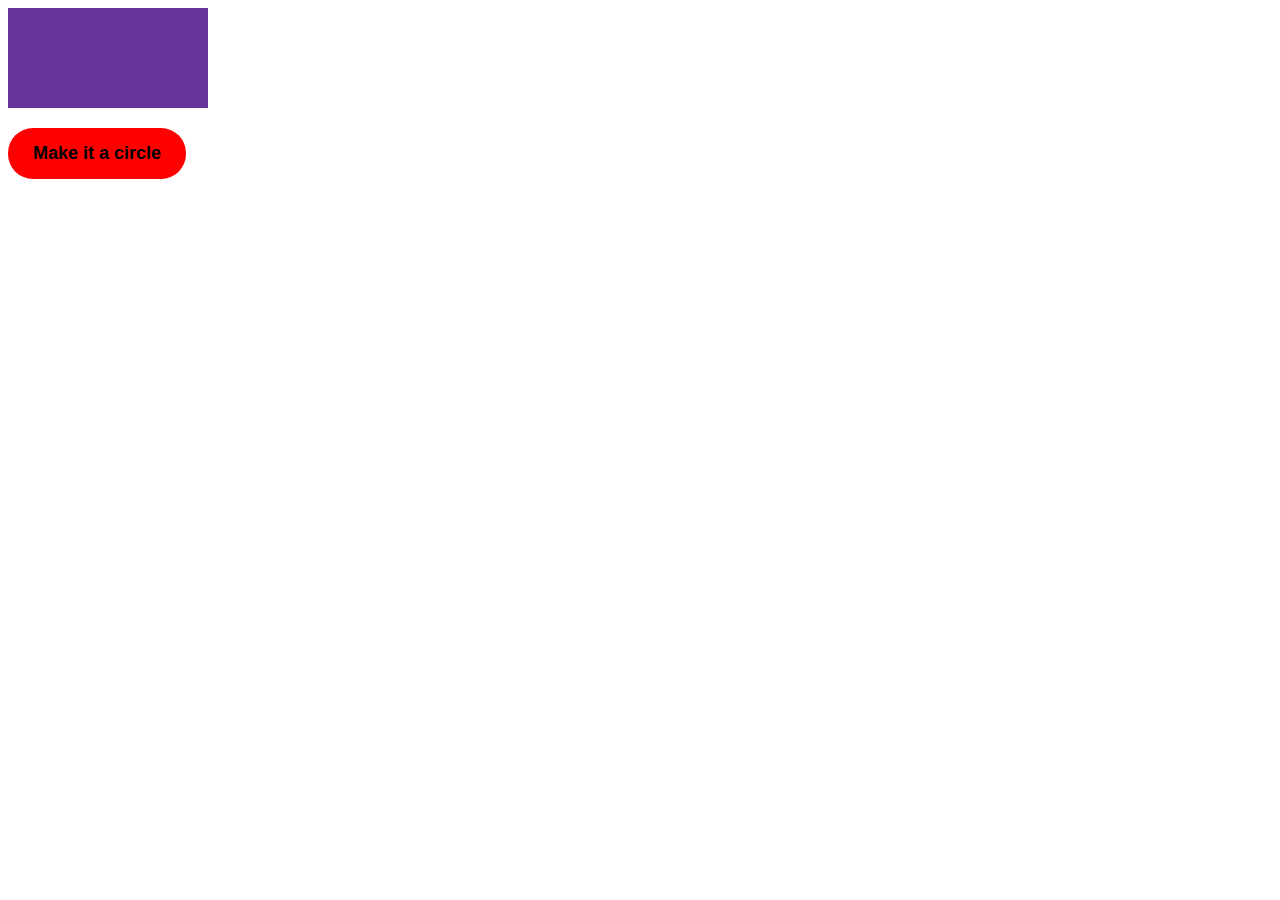
<file: A_WebTests/index.html>
<!DOCTYPE html>
<html lang="en">
<head>
    <meta charset="UTF-8">
    <meta name="viewport" content="width=device-width, initial-scale=1.0">
    <title>Document</title>
    <link rel="stylesheet" href="style.css">
    <script defer src="script.js"></script>
</head>
<body>

    

    <div id="rect"></div>

    <button id="acc-btn">Make it a circle</button>
    
</body>
</html>
</file>
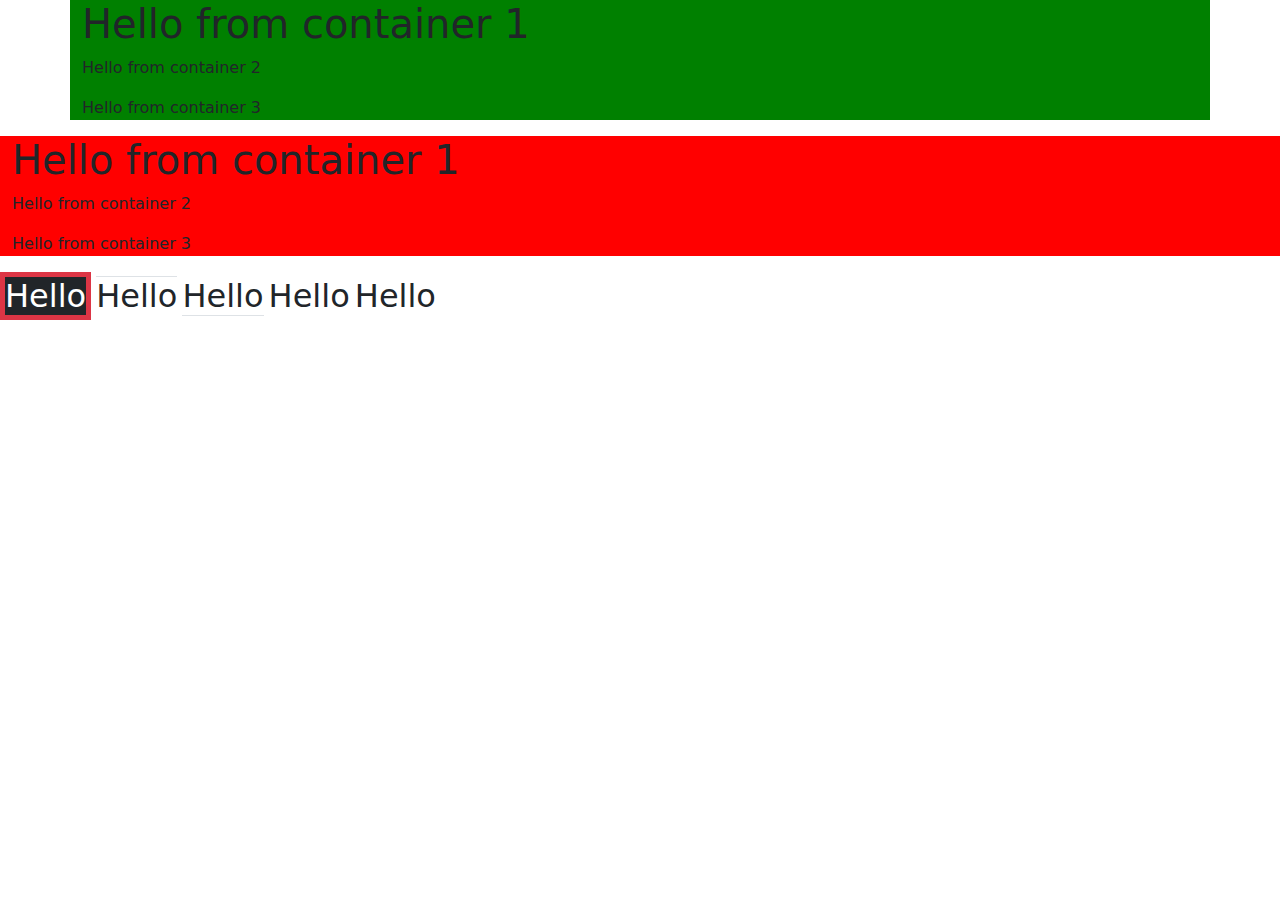
<file: bootstrap/index.html>
<!DOCTYPE html>
<html lang="en">
<head>
    <meta charset="UTF-8">
    <meta name="viewport" content="width=device-width, initial-scale=1.0">
    <title>Document</title>
    <!-- <script defer src="script.js"></script> -->
    <link href="https://cdn.jsdelivr.net/npm/bootstrap@5.3.3/dist/css/bootstrap.min.css" rel="stylesheet" integrity="sha384-QWTKZyjpPEjISv5WaRU9OFeRpok6YctnYmDr5pNlyT2bRjXh0JMhjY6hW+ALEwIH" crossorigin="anonymous">
    <script src="https://cdn.jsdelivr.net/npm/bootstrap@5.3.3/dist/js/bootstrap.bundle.min.js" integrity="sha384-YvpcrYf0tY3lHB60NNkmXc5s9fDVZLESaAA55NDzOxhy9GkcIdslK1eN7N6jIeHz" crossorigin="anonymous"></script>
    <link rel="stylesheet" href="style.css">
</head>
<body>

    <div class="container">
        <h1>Hello from container 1</h1>
        <p>Hello from container 2</p>
        <p>Hello from container 3</p>
    </div>

    <div class="container-fluid">
        <h1>Hello from container 1</h1>
        <p>Hello from container 2</p>
        <p>Hello from container 3</p>
    </div>

    <span class="border border-5 border-danger bg-dark text-white" >Hello</span>
    <span class="border-top" >Hello</span>
    <span class="border-bottom" >Hello</span>
    <span class="border-left" >Hello</span>
    <span class="border-right" >Hello</span>

    
</body>
</html>
</file>
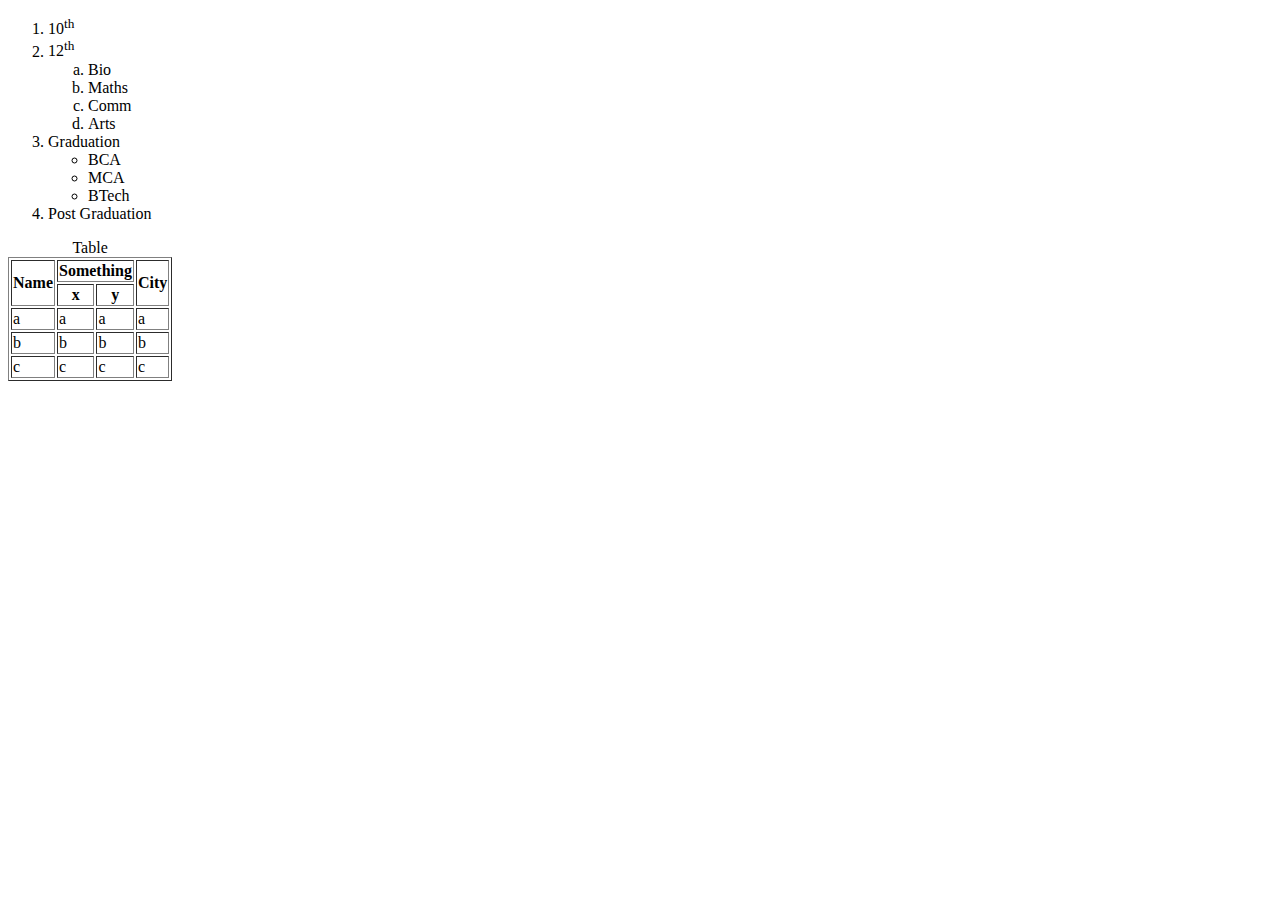
<file: 9sep.html>
<!DOCTYPE html>
<html lang="en">
<head>
    <meta charset="UTF-8">
    <meta name="viewport" content="width=device-width, initial-scale=1.0">
    <title>Document</title>
</head>
<body>

    <ol>
        <li>10<sup>th</sup></li>
        <li>12<sup>th</sup>
            <ol type="a">
                <li>Bio</li>
                <li>Maths</li>
                <li>Comm</li>
                <li>Arts</li>
            </ol>
        </li>
        <li>Graduation
            <ul>
                <li>BCA</li>
                <li>MCA</li>
                <li>BTech</li>
            </ul>
        </li>
        <li>Post Graduation</li>
    </ol>


    <table border="1">
        <caption>Table</caption>
        <thead>
          <tr>
            <th rowspan="2">Name</th>
            <th colspan="2">Something</th>
            <th rowspan="2">City</th>
          </tr>

          <tr>
              <!-- <th></th> -->
            <th>x</th> 
            <th>y</th>
            <!-- <th></th> -->
          </tr>

        </thead>

        <tbody>
          <tr>
            <td>a</td>
            <td>a</td>
            <td>a</td>
            <td>a</td>
          </tr>

          <tr>
            <td>b</td>
            <td>b</td>
            <td>b</td>
            <td>b</td>
          </tr>

          <tr>
            <td>c</td>
            <td>c</td>
            <td>c</td>
            <td>c</td>
          </tr>

        </tbody>
      </table>
      
    
    
</body>
</html>
</file>
<file: A_WebTests/style.css>
#rect {
    background-color: rebeccapurple;
    height: 100px;
    width: 200px;

    transition: all .2s ease;
}

#acc-btn {
    background-color: red;
    border: none;
    padding: 15px 25px;

    margin-top: 20px;

    border-radius: 25px;

    font-weight: 600;

    font-size: large;

    transition: all .2s ease;

}
</file>
<file: bootstrap/style.css>
.container {
    background-color: green;
}

.container-fluid {
    background-color: red;
}

span {
    font-size: 2rem;
}
</file>
